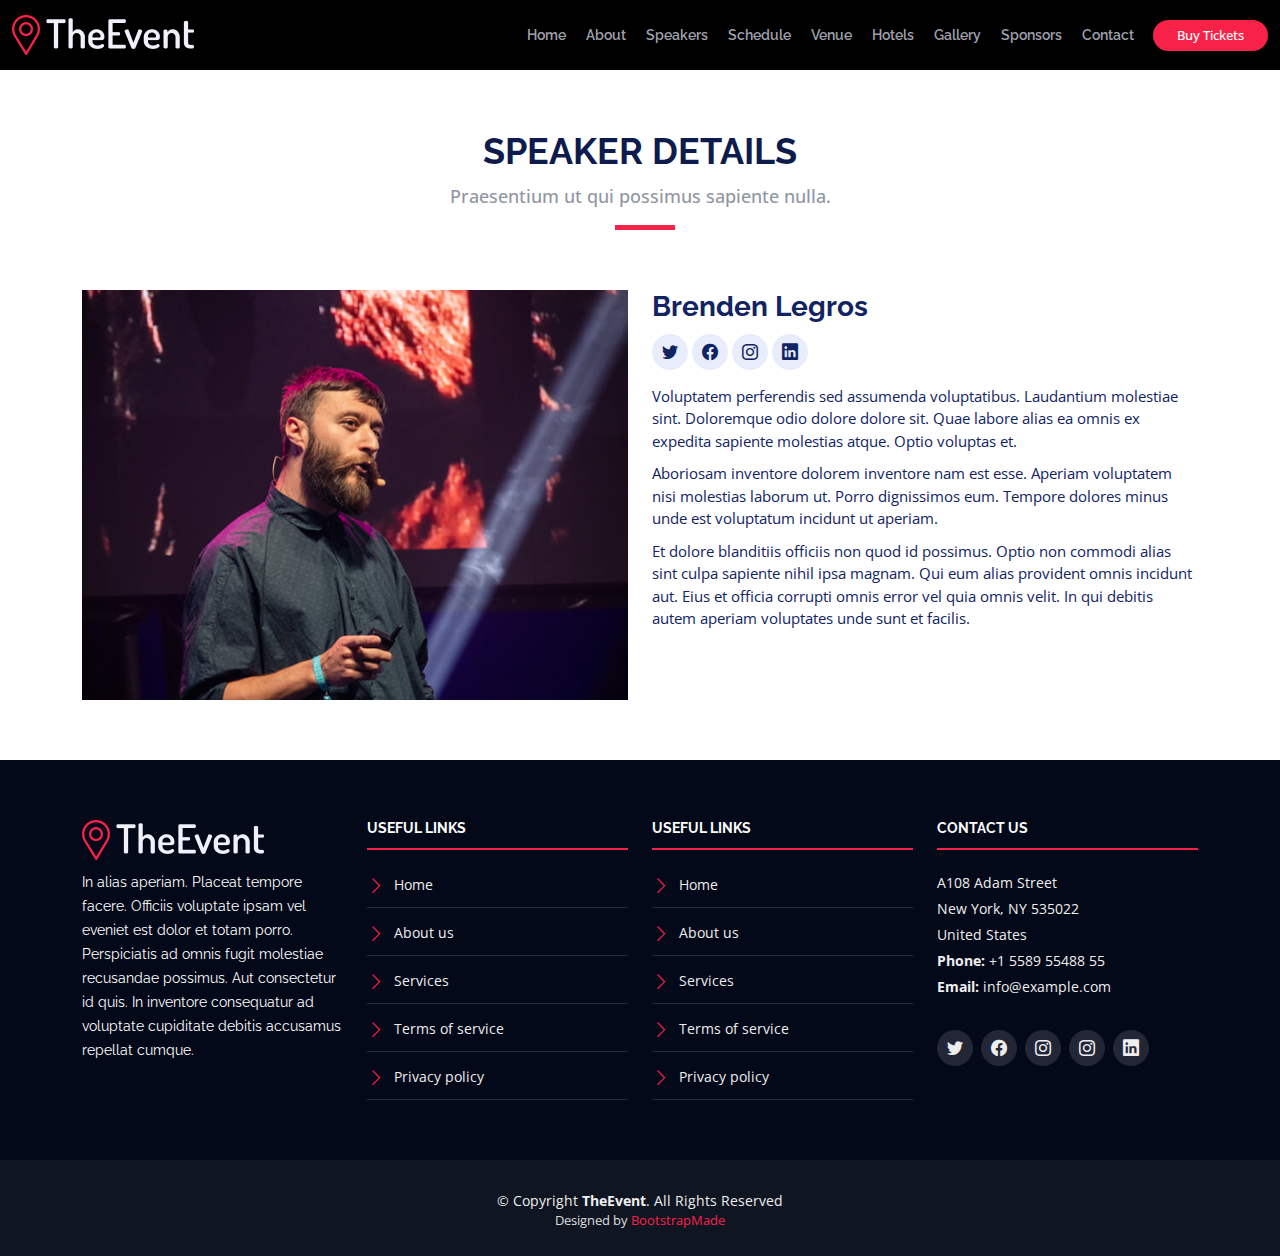
<file: speaker-details.html>
<!DOCTYPE html>
<html lang="en">

<head>
  <meta charset="utf-8">
  <meta content="width=device-width, initial-scale=1.0" name="viewport">

  <title>TheEvent Bootstrap Template - Speaker Details</title>
  <meta content="" name="description">
  <meta content="" name="keywords">

  <!-- Favicons -->
  <link href="assets/img/favicon.png" rel="icon">
  <link href="assets/img/apple-touch-icon.png" rel="apple-touch-icon">

  <!-- Google Fonts -->
  <link href="https://fonts.googleapis.com/css?family=Open+Sans:300,300i,400,400i,700,700i|Raleway:300,400,500,700,800" rel="stylesheet">

  <!-- Vendor CSS Files -->
  <link href="assets/vendor/aos/aos.css" rel="stylesheet">
  <link href="assets/vendor/bootstrap/css/bootstrap.min.css" rel="stylesheet">
  <link href="assets/vendor/bootstrap-icons/bootstrap-icons.css" rel="stylesheet">
  <link href="assets/vendor/glightbox/css/glightbox.min.css" rel="stylesheet">
  <link href="assets/vendor/swiper/swiper-bundle.min.css" rel="stylesheet">

  <!-- Template Main CSS File -->
  <link href="assets/css/style.css" rel="stylesheet">

  <!-- =======================================================
  * Template Name: TheEvent - v4.0.1
  * Template URL: https://bootstrapmade.com/theevent-conference-event-bootstrap-template/
  * Author: BootstrapMade.com
  * License: https://bootstrapmade.com/license/
  ======================================================== -->
</head>

<body>

  <!-- ======= Header ======= -->
  <header id="header" class="d-flex align-items-center header-inner">
    <div class="container-fluid container-xxl d-flex align-items-center">

      <div id="logo" class="me-auto">
        <!-- Uncomment below if you prefer to use a text logo -->
        <!-- <h1><a href="index.html">The<span>Event</span></a></h1>-->
        <a href="index.html" class="scrollto"><img src="assets/img/logo.png" alt="" title=""></a>
      </div>

      <nav id="navbar" class="navbar order-last order-lg-0">
        <ul>
          <li><a class="nav-link scrollto " href="#hero">Home</a></li>
          <li><a class="nav-link scrollto" href="#about">About</a></li>
          <li><a class="nav-link scrollto" href="#speakers">Speakers</a></li>
          <li><a class="nav-link scrollto" href="#schedule">Schedule</a></li>
          <li><a class="nav-link scrollto" href="#venue">Venue</a></li>
          <li><a class="nav-link scrollto" href="#hotels">Hotels</a></li>
          <li><a class="nav-link scrollto" href="#gallery">Gallery</a></li>
          <li><a class="nav-link scrollto" href="#supporters">Sponsors</a></li>
          <!-- <li class="dropdown"><a href="#"><span>Drop Down</span> <i class="bi bi-chevron-down"></i></a>
          <ul>
            <li><a href="#">Drop Down 1</a></li>
            <li class="dropdown"><a href="#"><span>Deep Drop Down</span> <i class="bi bi-chevron-right"></i></a>
              <ul>
                <li><a href="#">Deep Drop Down 1</a></li>
                <li><a href="#">Deep Drop Down 2</a></li>
                <li><a href="#">Deep Drop Down 3</a></li>
                <li><a href="#">Deep Drop Down 4</a></li>
                <li><a href="#">Deep Drop Down 5</a></li>
              </ul>
            </li>
            <li><a href="#">Drop Down 2</a></li>
            <li><a href="#">Drop Down 3</a></li>
            <li><a href="#">Drop Down 4</a></li>
          </ul>
        </li> -->
          <li><a class="nav-link scrollto" href="#contact">Contact</a></li>
        </ul>
        <i class="bi bi-list mobile-nav-toggle"></i>
      </nav><!-- .navbar -->
      <a class="buy-tickets scrollto" href="#buy-tickets">Buy Tickets</a>

    </div>
  </header><!-- End Header -->

  <main id="main" class="main-page">

    <!-- ======= Speaker Details Sectionn ======= -->
    <section id="speakers-details">
      <div class="container">
        <div class="section-header">
          <h2>Speaker Details</h2>
          <p>Praesentium ut qui possimus sapiente nulla.</p>
        </div>

        <div class="row">
          <div class="col-md-6">
            <img src="assets/img/speakers/1.jpg" alt="Speaker 1" class="img-fluid">
          </div>

          <div class="col-md-6">
            <div class="details">
              <h2>Brenden Legros</h2>
              <div class="social">
                <a href=""><i class="bi bi-twitter"></i></a>
                <a href=""><i class="bi bi-facebook"></i></a>
                <a href=""><i class="bi bi-instagram"></i></a>
                <a href=""><i class="bi bi-linkedin"></i></a>
              </div>
              <p>Voluptatem perferendis sed assumenda voluptatibus. Laudantium molestiae sint. Doloremque odio dolore dolore sit. Quae labore alias ea omnis ex expedita sapiente molestias atque. Optio voluptas et.</p>

              <p>Aboriosam inventore dolorem inventore nam est esse. Aperiam voluptatem nisi molestias laborum ut. Porro dignissimos eum. Tempore dolores minus unde est voluptatum incidunt ut aperiam.</p>

              <p>Et dolore blanditiis officiis non quod id possimus. Optio non commodi alias sint culpa sapiente nihil ipsa magnam. Qui eum alias provident omnis incidunt aut. Eius et officia corrupti omnis error vel quia omnis velit. In qui debitis autem aperiam voluptates unde sunt et facilis.</p>
            </div>
          </div>

        </div>
      </div>

    </section>

  </main><!-- End #main -->

  <!-- ======= Footer ======= -->
  <footer id="footer">
    <div class="footer-top">
      <div class="container">
        <div class="row">

          <div class="col-lg-3 col-md-6 footer-info">
            <img src="assets/img/logo.png" alt="TheEvenet">
            <p>In alias aperiam. Placeat tempore facere. Officiis voluptate ipsam vel eveniet est dolor et totam porro. Perspiciatis ad omnis fugit molestiae recusandae possimus. Aut consectetur id quis. In inventore consequatur ad voluptate cupiditate debitis accusamus repellat cumque.</p>
          </div>

          <div class="col-lg-3 col-md-6 footer-links">
            <h4>Useful Links</h4>
            <ul>
              <li><i class="bi bi-chevron-right"></i> <a href="#">Home</a></li>
              <li><i class="bi bi-chevron-right"></i> <a href="#">About us</a></li>
              <li><i class="bi bi-chevron-right"></i> <a href="#">Services</a></li>
              <li><i class="bi bi-chevron-right"></i> <a href="#">Terms of service</a></li>
              <li><i class="bi bi-chevron-right"></i> <a href="#">Privacy policy</a></li>
            </ul>
          </div>

          <div class="col-lg-3 col-md-6 footer-links">
            <h4>Useful Links</h4>
            <ul>
              <li><i class="bi bi-chevron-right"></i> <a href="#">Home</a></li>
              <li><i class="bi bi-chevron-right"></i> <a href="#">About us</a></li>
              <li><i class="bi bi-chevron-right"></i> <a href="#">Services</a></li>
              <li><i class="bi bi-chevron-right"></i> <a href="#">Terms of service</a></li>
              <li><i class="bi bi-chevron-right"></i> <a href="#">Privacy policy</a></li>
            </ul>
          </div>

          <div class="col-lg-3 col-md-6 footer-contact">
            <h4>Contact Us</h4>
            <p>
              A108 Adam Street <br>
              New York, NY 535022<br>
              United States <br>
              <strong>Phone:</strong> +1 5589 55488 55<br>
              <strong>Email:</strong> info@example.com<br>
            </p>

            <div class="social-links">
              <a href="#" class="twitter"><i class="bi bi-twitter"></i></a>
              <a href="#" class="facebook"><i class="bi bi-facebook"></i></a>
              <a href="#" class="instagram"><i class="bi bi-instagram"></i></a>
              <a href="#" class="google-plus"><i class="bi bi-instagram"></i></a>
              <a href="#" class="linkedin"><i class="bi bi-linkedin"></i></a>
            </div>

          </div>

        </div>
      </div>
    </div>

    <div class="container">
      <div class="copyright">
        &copy; Copyright <strong>TheEvent</strong>. All Rights Reserved
      </div>
      <div class="credits">
        <!--
        All the links in the footer should remain intact.
        You can delete the links only if you purchased the pro version.
        Licensing information: https://bootstrapmade.com/license/
        Purchase the pro version with working PHP/AJAX contact form: https://bootstrapmade.com/buy/?theme=TheEvent
      -->
        Designed by <a href="https://bootstrapmade.com/">BootstrapMade</a>
      </div>
    </div>
  </footer><!-- End  Footer -->

  <a href="#" class="back-to-top d-flex align-items-center justify-content-center"><i class="bi bi-arrow-up-short"></i></a>

  <!-- Vendor JS Files -->
  <script src="assets/vendor/aos/aos.js"></script>
  <script src="assets/vendor/bootstrap/js/bootstrap.bundle.min.js"></script>
  <script src="assets/vendor/glightbox/js/glightbox.min.js"></script>
  <script src="assets/vendor/php-email-form/validate.js"></script>
  <script src="assets/vendor/swiper/swiper-bundle.min.js"></script>

  <!-- Template Main JS File -->
  <script src="assets/js/main.js"></script>

</body>

</html>
</file>
<file: assets/css/style.css>
/**

* Author: Anurag tripathi

*/

/*--------------------------------------------------------------
# General
--------------------------------------------------------------*/
body {
  background: #fff;
  color: #2f3138;
  font-family: "Open Sans", sans-serif;
}

a {
  color: #f82249;
  text-decoration: none;
  transition: 0.5s;
}

a:hover, a:active, a:focus {
  color: #f8234a;
  outline: none;
  text-decoration: none;
}

p {
  padding: 0;
  margin: 0 0 30px 0;
}

h1, h2, h3, h4, h5, h6 {
  font-family: "Raleway", sans-serif;
  font-weight: 400;
  margin: 0 0 20px 0;
  padding: 0;
  color: #0e1b4d;
}

.main-page {
  margin-top: 70px;
}

/* Prelaoder */
#preloader {
  position: fixed;
  left: 0;
  top: 0;
  z-index: 999;
  width: 100%;
  height: 100%;
  overflow: visible;
  background: #fff url("../img/preloader.svg") no-repeat center center;
}

/*--------------------------------------------------------------
# Back to top button
--------------------------------------------------------------*/
.back-to-top {
  position: fixed;
  visibility: hidden;
  opacity: 0;
  right: 15px;
  bottom: 15px;
  z-index: 996;
  background: #f82249;
  width: 40px;
  height: 40px;
  border-radius: 50px;
  transition: all 0.4s;
}

.back-to-top i {
  font-size: 28px;
  color: #fff;
  line-height: 0;
}

.back-to-top:hover {
  background: #f94a6a;
  color: #fff;
}

.back-to-top.active {
  visibility: visible;
  opacity: 1;
}

/* Sections Header
--------------------------------*/
.section-header {
  margin-bottom: 60px;
  position: relative;
  padding-bottom: 20px;
}

.section-header::before {
  content: '';
  position: absolute;
  display: block;
  width: 60px;
  height: 5px;
  background: #f82249;
  bottom: 0;
  left: calc(50% - 25px);
}

.section-header h2 {
  font-size: 36px;
  text-transform: uppercase;
  text-align: center;
  font-weight: 700;
  margin-bottom: 10px;
}

.section-header p {
  text-align: center;
  padding: 0;
  margin: 0;
  font-size: 18px;
  font-weight: 500;
  color: #9195a2;
}

.section-with-bg {
  background-color: #f6f7fd;
}

/*--------------------------------------------------------------
# Header
--------------------------------------------------------------*/
#header {
  height: 90px;
  position: fixed;
  left: 0;
  top: 0;
  right: 0;
  transition: all 0.5s;
  z-index: 997;
}

#header.header-scrolled, #header.header-inner {
  background: black;
  height: 70px;
}

#header #logo h1 {
  font-size: 36px;
  margin: 0;
  font-family: "Raleway", sans-serif;
  font-weight: 700;
  letter-spacing: 3px;
  text-transform: uppercase;
}

#header #logo h1 span {
  color: #f82249;
}

#header #logo h1 a, #header #logo h1 a:hover {
  color: #fff;
}

#header #logo img {
  padding: 0;
  margin: 0;
  max-height: 40px;
}

@media (max-width: 992px) {
  #header #logo img {
    max-height: 30px;
  }
}

/*--------------------------------------------------------------
# Buy Tickets
--------------------------------------------------------------*/
.buy-tickets {
  color: #fff;
  background: #f82249;
  padding: 7px 22px;
  margin: 0 0 0 15px;
  border-radius: 50px;
  border: 2px solid #f82249;
  transition: all ease-in-out 0.3s;
  font-weight: 500;
  line-height: 1;
  font-size: 13px;
  white-space: nowrap;
}

.buy-tickets:hover {
  background: none;
  color: #fff;
}

.buy-tickets:focus {
  color: #fff;
}

@media (max-width: 992px) {
  .buy-tickets {
    margin: 0 15px 0 0;
  }
}

/*--------------------------------------------------------------
# Navigation Menu
--------------------------------------------------------------*/
/**
* Desktop Navigation 
*/
.navbar {
  padding: 0;
}

.navbar ul {
  margin: 0;
  padding: 0;
  display: flex;
  list-style: none;
  align-items: center;
}

.navbar li {
  position: relative;
}

.navbar > ul > li {
  white-space: nowrap;
  padding: 10px 0 10px 12px;
}

.navbar a {
  display: flex;
  align-items: center;
  justify-content: space-between;
  color: rgba(202, 206, 221, 0.8);
  font-family: "Raleway", sans-serif;
  font-weight: 600;
  font-size: 14px;
  white-space: nowrap;
  transition: 0.3s;
  position: relative;
  padding: 6px 4px;
}

.navbar a i {
  font-size: 12px;
  line-height: 0;
  margin-left: 5px;
}

.navbar > ul > li > a:before {
  content: "";
  position: absolute;
  width: 0;
  height: 2px;
  bottom: -6px;
  left: 0;
  background-color: #f82249;
  visibility: hidden;
  transition: all 0.3s ease-in-out 0s;
}

.navbar a:hover:before, .navbar li:hover > a:before, .navbar .active:before {
  visibility: visible;
  width: 100%;
}

.navbar a:hover, .navbar .active, .navbar li:hover > a {
  color: #fff;
}

.navbar .dropdown ul {
  display: block;
  position: absolute;
  left: 12px;
  top: calc(100% + 30px);
  margin: 0;
  padding: 10px 0;
  z-index: 99;
  opacity: 0;
  visibility: hidden;
  background: #fff;
  box-shadow: 0px 0px 30px rgba(127, 137, 161, 0.25);
  transition: 0.3s;
}

.navbar .dropdown ul li {
  min-width: 200px;
}

.navbar .dropdown ul a {
  padding: 10px 20px;
  font-size: 14px;
  text-transform: none;
  color: #060c22;
}

.navbar .dropdown ul a i {
  font-size: 12px;
}

.navbar .dropdown ul a:hover, .navbar .dropdown ul .active:hover, .navbar .dropdown ul li:hover > a {
  color: #f82249;
}

.navbar .dropdown:hover > ul {
  opacity: 1;
  top: 100%;
  visibility: visible;
}

.navbar .dropdown .dropdown ul {
  top: 0;
  left: calc(100% - 30px);
  visibility: hidden;
}

.navbar .dropdown .dropdown:hover > ul {
  opacity: 1;
  top: 0;
  left: 100%;
  visibility: visible;
}

@media (max-width: 1366px) {
  .navbar .dropdown .dropdown ul {
    left: -90%;
  }
  .navbar .dropdown .dropdown:hover > ul {
    left: -100%;
  }
}

/**
* Mobile Navigation 
*/
.mobile-nav-toggle {
  color: #fff;
  font-size: 28px;
  cursor: pointer;
  display: none;
  line-height: 0;
  transition: 0.5s;
}

@media (max-width: 991px) {
  .mobile-nav-toggle {
    display: block;
  }
  .navbar ul {
    display: none;
  }
}

.navbar-mobile {
  position: fixed;
  overflow: hidden;
  top: 0;
  right: 0;
  left: 0;
  bottom: 0;
  background: rgba(0, 0, 0, 0.9);
  transition: 0.3s;
  z-index: 999;
}

.navbar-mobile .mobile-nav-toggle {
  position: absolute;
  top: 15px;
  right: 15px;
}

.navbar-mobile ul {
  display: block;
  position: absolute;
  top: 55px;
  right: 15px;
  bottom: 15px;
  left: 15px;
  padding: 10px 0;
  background-color: #fff;
  overflow-y: auto;
  transition: 0.3s;
}

.navbar-mobile > ul > li {
  padding: 0;
}

.navbar-mobile a:hover:before, .navbar-mobile li:hover > a:before, .navbar-mobile .active:before {
  visibility: hidden;
}

.navbar-mobile a {
  padding: 10px 20px;
  font-size: 15px;
  color: #060c22;
}

.navbar-mobile a:hover, .navbar-mobile .active, .navbar-mobile li:hover > a {
  color: #f82249;
}

.navbar-mobile .getstarted {
  margin: 15px;
}

.navbar-mobile .dropdown ul {
  position: static;
  display: none;
  margin: 10px 20px;
  padding: 10px 0;
  z-index: 99;
  opacity: 1;
  visibility: visible;
  background: #fff;
  box-shadow: 0px 0px 30px rgba(127, 137, 161, 0.25);
}

.navbar-mobile .dropdown ul li {
  min-width: 200px;
}

.navbar-mobile .dropdown ul a {
  padding: 10px 20px;
}

.navbar-mobile .dropdown ul a i {
  font-size: 12px;
}

.navbar-mobile .dropdown ul a:hover, .navbar-mobile .dropdown ul .active:hover, .navbar-mobile .dropdown ul li:hover > a {
  color: #f82249;
}

.navbar-mobile .dropdown > .dropdown-active {
  display: block;
}

/*--------------------------------------------------------------
# Hero Section
--------------------------------------------------------------*/
#hero {
  width: 100%;
  height: 100vh;
  /*background: url(../img/) top center;*/
  background-size: cover;
  overflow: hidden;
  position: relative;
}

@media (min-width: 1024px) {
  #hero {
    background-attachment: fixed;
  }
}

#hero:before {
  content: "";
  /*background: rgba(6, 12, 34, 0.8);*/
  position: absolute;
  bottom: 0;
  top: 0;
  left: 0;
  right: 0;
}

#hero .hero-container {
  position: absolute;
  bottom: 0;
  left: 0;
  top: 90px;
  right: 0;
  display: flex;
  justify-content: center;
  align-items: center;
  flex-direction: column;
  text-align: center;
  padding: 0 15px;
}

@media (max-width: 991px) {
  #hero .hero-container {
    top: 70px;
  }
}

#hero h1 {
  color: #fff;
  font-family: "Raleway", sans-serif;
  font-size: 56px;
  font-weight: 600;
  text-transform: uppercase;
}

#hero h1 span {
  color: #f82249;
}

@media (max-width: 991px) {
  #hero h1 {
    font-size: 34px;
  }
}

#hero p {
  color: #ebebeb;
  font-weight: 700;
  font-size: 20px;
}

@media (max-width: 991px) {
  #hero p {
    font-size: 16px;
  }
}

#hero .play-btn {
  width: 94px;
  height: 94px;
  background: radial-gradient(#f82249 50%, rgba(101, 111, 150, 0.15) 52%);
  border-radius: 50%;
  display: block;
  position: relative;
  overflow: hidden;
}

#hero .play-btn::after {
  content: '';
  position: absolute;
  left: 50%;
  top: 50%;
  transform: translateX(-40%) translateY(-50%);
  width: 0;
  height: 0;
  border-top: 10px solid transparent;
  border-bottom: 10px solid transparent;
  border-left: 15px solid #fff;
  z-index: 100;
  transition: all 400ms cubic-bezier(0.55, 0.055, 0.675, 0.19);
}

#hero .play-btn:before {
  content: '';
  position: absolute;
  width: 120px;
  height: 120px;
  -webkit-animation-delay: 0s;
  animation-delay: 0s;
  -webkit-animation: pulsate-btn 2s;
  animation: pulsate-btn 2s;
  -webkit-animation-direction: forwards;
  animation-direction: forwards;
  -webkit-animation-iteration-count: infinite;
  animation-iteration-count: infinite;
  -webkit-animation-timing-function: steps;
  animation-timing-function: steps;
  opacity: 1;
  border-radius: 50%;
  border: 2px solid rgba(163, 163, 163, 0.4);
  top: -15%;
  left: -15%;
  background: rgba(198, 16, 0, 0);
}

#hero .play-btn:hover::after {
  border-left: 15px solid #f82249;
  transform: scale(20);
}

#hero .play-btn:hover::before {
  content: '';
  position: absolute;
  left: 50%;
  top: 50%;
  transform: translateX(-40%) translateY(-50%);
  width: 0;
  height: 0;
  border: none;
  border-top: 10px solid transparent;
  border-bottom: 10px solid transparent;
  border-left: 15px solid #fff;
  z-index: 200;
  -webkit-animation: none;
  animation: none;
  border-radius: 0;
}

#hero .about-btn {
  font-family: "Raleway", sans-serif;
  font-weight: 500;
  font-size: 14px;
  letter-spacing: 1px;
  display: inline-block;
  padding: 12px 32px;
  border-radius: 50px;
  transition: 0.5s;
  line-height: 1;
  margin: 10px;
  color: #fff;
  -webkit-animation-delay: 0.8s;
  animation-delay: 0.8s;
  border: 2px solid #f82249;
}

#hero .about-btn:hover {
  background: #f82249;
  color: #fff;
}

@-webkit-keyframes pulsate-btn {
  0% {
    transform: scale(0.6, 0.6);
    opacity: 1;
  }
  100% {
    transform: scale(1, 1);
    opacity: 0;
  }
}

@keyframes pulsate-btn {
  0% {
    transform: scale(0.6, 0.6);
    opacity: 1;
  }
  100% {
    transform: scale(1, 1);
    opacity: 0;
  }
}

/*--------------------------------------------------------------
# About Section
--------------------------------------------------------------*/
#about {
  background: url("../img/about-bg.jpg");
  background-size: cover;
  overflow: hidden;
  position: relative;
  color: #fff;
  padding: 60px 0 40px 0;
}

@media (min-width: 1024px) {
  #about {
    background-attachment: fixed;
  }
}

#about:before {
  content: "";
  background: rgba(13, 20, 41, 0.8);
  position: absolute;
  bottom: 0;
  top: 0;
  left: 0;
  right: 0;
}

#about h2 {
  font-size: 36px;
  font-weight: bold;
  margin-bottom: 10px;
  color: #fff;
}

#about h3 {
  font-size: 18px;
  font-weight: bold;
  text-transform: uppercase;
  margin-bottom: 10px;
  color: #fff;
}

#about p {
  font-size: 14px;
  margin-bottom: 20px;
  color: #fff;
}

/*--------------------------------------------------------------
# Speakers Section
--------------------------------------------------------------*/
#speakers {
  padding: 60px 0 30px 0;
}

#speakers .speaker {
  position: relative;
  overflow: hidden;
  margin-bottom: 30px;
}

#speakers .speaker .details {
  background: rgba(6, 12, 34, 0.76);
  position: absolute;
  left: 0;
  bottom: -40px;
  right: 0;
  text-align: center;
  padding-top: 10px;
  transition: all 300ms cubic-bezier(0.645, 0.045, 0.355, 1);
}

#speakers .speaker .details h3 {
  color: #fff;
  font-size: 22px;
  font-weight: 600;
  margin-bottom: 5px;
}

#speakers .speaker .details p {
  color: #fff;
  font-size: 15px;
  margin-bottom: 10px;
  font-style: italic;
}

#speakers .speaker .details .social {
  height: 40px;
}

#speakers .speaker .details .social i {
  line-height: 0;
  margin: 0 2px;
}

#speakers .speaker .details a {
  color: #fff;
}

#speakers .speaker .details a:hover {
  color: #f82249;
}

#speakers .speaker:hover .details {
  bottom: 0;
}

#speakers-details {
  padding: 60px 0;
}

#speakers-details .details h2 {
  color: #112363;
  font-size: 28px;
  font-weight: 700;
  margin-bottom: 10px;
}

#speakers-details .details .social {
  margin-bottom: 15px;
}

#speakers-details .details .social a {
  background: #e9edfb;
  color: #112363;
  line-height: 1;
  display: inline-block;
  text-align: center;
  border-radius: 50%;
  width: 36px;
  height: 36px;
  display: inline-flex;
  align-items: center;
  justify-content: center;
}

#speakers-details .details .social a:hover {
  background: #f82249;
  color: #fff;
}

#speakers-details .details .social a i {
  font-size: 16px;
  line-height: 0;
}

#speakers-details .details p {
  color: #112363;
  font-size: 15px;
  margin-bottom: 10px;
}

/*--------------------------------------------------------------
# Schedule Section
--------------------------------------------------------------*/
#schedule {
  padding: 60px 0 60px 0;
}

#schedule .nav-tabs {
  text-align: center;
  margin: auto;
  display: block;
  border-bottom: 0;
  margin-bottom: 30px;
}

#schedule .nav-tabs li {
  display: inline-block;
  margin-bottom: 0;
}

#schedule .nav-tabs a {
  border: none;
  border-radius: 50px;
  font-weight: 600;
  background-color: #0e1b4d;
  color: #fff;
  padding: 10px 100px;
}

@media (max-width: 991px) {
  #schedule .nav-tabs a {
    padding: 8px 60px;
  }
}

@media (max-width: 767px) {
  #schedule .nav-tabs a {
    padding: 8px 50px;
  }
}

@media (max-width: 480px) {
  #schedule .nav-tabs a {
    padding: 8px 30px;
  }
}

#schedule .nav-tabs a.active {
  background-color: #f82249;
  color: #fff;
}

#schedule .sub-heading {
  text-align: center;
  font-size: 18px;
  font-style: italic;
  margin: 0 auto 30px auto;
}

@media (min-width: 991px) {
  #schedule .sub-heading {
    width: 75%;
  }
}

#schedule .tab-pane {
  transition: ease-in-out .2s;
}

#schedule .schedule-item {
  border-bottom: 1px solid #cad4f6;
  padding-top: 15px;
  padding-bottom: 15px;
  transition: background-color ease-in-out 0.3s;
}

#schedule .schedule-item:hover {
  background-color: #fff;
}

#schedule .schedule-item time {
  padding-bottom: 5px;
  display: inline-block;
}

#schedule .schedule-item .speaker {
  width: 60px;
  height: 60px;
  overflow: hidden;
  border-radius: 50%;
  float: left;
  margin: 0 10px 10px 0;
}

#schedule .schedule-item .speaker img {
  height: 100%;
  transform: translateX(-50%);
  margin-left: 50%;
  transition: all ease-in-out 0.3s;
}

#schedule .schedule-item h4 {
  font-size: 18px;
  font-weight: 600;
  margin-bottom: 5px;
}

#schedule .schedule-item h4 span {
  font-style: italic;
  color: #19328e;
  font-weight: normal;
  font-size: 16px;
}

#schedule .schedule-item p {
  font-style: italic;
  color: #152b79;
  margin-bottom: 0;
}

/*--------------------------------------------------------------
# Venue Section
--------------------------------------------------------------*/
#venue {
  padding: 60px 0;
}

#venue .container-fluid {
  margin-bottom: 3px;
}

#venue .venue-map iframe {
  width: 100%;
  height: 100%;
  min-height: 300px;
}

#venue .venue-info {
  background: url("../img/venue-info-bg.jpg") top center no-repeat;
  background-size: cover;
  position: relative;
  padding-top: 60px;
  padding-bottom: 60px;
}

#venue .venue-info:before {
  content: "";
  background: rgba(13, 20, 41, 0.8);
  position: absolute;
  bottom: 0;
  top: 0;
  left: 0;
  right: 0;
}

#venue .venue-info h3 {
  font-size: 36px;
  font-weight: 700;
  color: #fff;
}

@media (max-width: 574px) {
  #venue .venue-info h3 {
    font-size: 24px;
  }
}

#venue .venue-info p {
  color: #fff;
  margin-bottom: 0;
}

#venue .venue-gallery-container {
  padding-right: 12px;
}

#venue .venue-gallery {
  overflow: hidden;
  border-right: 3px solid #fff;
  border-bottom: 3px solid #fff;
}

#venue .venue-gallery img {
  transition: all ease-in-out 0.4s;
}

#venue .venue-gallery:hover img {
  transform: scale(1.1);
}

/*--------------------------------------------------------------
# Hotels Section
--------------------------------------------------------------*/
#hotels {
  padding: 60px 0;
}

#hotels .hotel {
  border: 1px solid #e0e5fa;
  background: #fff;
  margin-bottom: 30px;
}

#hotels .hotel:hover .hotel-img img {
  transform: scale(1.1);
}

#hotels .hotel-img {
  overflow: hidden;
  margin-bottom: 15px;
}

#hotels .hotel-img img {
  transition: 0.3s ease-in-out;
}

#hotels h3 {
  font-weight: 600;
  font-size: 20px;
  margin-bottom: 5px;
  padding: 0 20px;
}

#hotels a {
  color: #152b79;
}

#hotels a:hover {
  color: #f82249;
}

#hotels .stars {
  padding: 0 20px;
  margin-bottom: 5px;
}

#hotels .stars i {
  color: #ffc31d;
}

#hotels p {
  padding: 0 20px;
  margin-bottom: 20px;
  color: #060c22;
  font-style: italic;
  font-size: 15px;
}

/*--------------------------------------------------------------
# Gallery Section
--------------------------------------------------------------*/
#gallery {
  padding: 60px;
  overflow: hidden;
}

#gallery .swiper-pagination {
  margin-top: 20px;
  position: relative;
}

#gallery .swiper-pagination .swiper-pagination-bullet {
  width: 12px;
  height: 12px;
  background-color: #fff;
  opacity: 1;
  border: 1px solid #f82249;
}

#gallery .swiper-pagination .swiper-pagination-bullet-active {
  background-color: #f82249;
}

#gallery .swiper-slide-active {
  text-align: center;
}

@media (min-width: 992px) {
  #gallery .swiper-wrapper {
    padding: 40px 0;
  }
  #gallery .swiper-slide-active {
    border: 5px solid #f82249;
    padding: 4px;
    background: #fff;
    z-index: 1;
    transform: scale(1.15);
    margin-top: 6px;
  }
}

/*--------------------------------------------------------------
# Sponsors Section
--------------------------------------------------------------*/
#supporters {
  padding: 60px 0;
}

#supporters .supporters-wrap {
  border-top: 1px solid #e0e5fa;
  border-left: 1px solid #e0e5fa;
  margin-bottom: 30px;
}

#supporters .supporter-logo {
  padding: 30px;
  display: flex;
  justify-content: center;
  align-items: center;
  border-right: 1px solid #e0e5fa;
  border-bottom: 1px solid #e0e5fa;
  overflow: hidden;
  background: rgba(255, 255, 255, 0.5);
  height: 160px;
}

#supporters .supporter-logo:hover img {
  transform: scale(1.2);
}

#supporters img {
  transition: all 0.4s ease-in-out;
}

/*--------------------------------------------------------------
# F.A.Q Section
--------------------------------------------------------------*/
#faq {
  padding: 60px 0;
}

#faq .faq-list {
  padding: 0;
  list-style: none;
}

#faq .faq-list li {
  border-bottom: 1px solid #e9eaed;
  margin-bottom: 20px;
  padding-bottom: 20px;
}

#faq .faq-list .question {
  display: block;
  position: relative;
  font-family: #f82249;
  font-size: 18px;
  line-height: 24px;
  font-weight: 400;
  padding-left: 25px;
  cursor: pointer;
  color: #e0072f;
  transition: 0.3s;
}

#faq .faq-list i {
  font-size: 16px;
  position: absolute;
  left: 0;
  top: -2px;
}

#faq .faq-list p {
  margin-bottom: 0;
  padding: 10px 0 0 25px;
}

#faq .faq-list .icon-show {
  display: none;
}

#faq .faq-list .collapsed {
  color: black;
}

#faq .faq-list .collapsed:hover {
  color: #f82249;
}

#faq .faq-list .collapsed .icon-show {
  display: inline-block;
  transition: 0.6s;
}

#faq .faq-list .collapsed .icon-close {
  display: none;
  transition: 0.6s;
}

/*--------------------------------------------------------------
# Subscribe Section
--------------------------------------------------------------*/
#subscribe {
  padding: 60px;
  background: url(../img/subscribe-bg.jpg) center center no-repeat;
  background-size: cover;
  overflow: hidden;
  position: relative;
}

#subscribe:before {
  content: "";
  background: rgba(6, 12, 34, 0.6);
  position: absolute;
  bottom: 0;
  top: 0;
  left: 0;
  right: 0;
}

@media (min-width: 1024px) {
  #subscribe {
    background-attachment: fixed;
  }
}

#subscribe .section-header h2, #subscribe p {
  color: #fff;
}

#subscribe input {
  background: #fff;
  color: #060c22;
  border: 0;
  outline: none;
  margin: 0;
  padding: 9px 20px;
  border-radius: 50px;
  font-size: 14px;
}

@media (min-width: 767px) {
  #subscribe input {
    min-width: 400px;
  }
}

#subscribe button {
  border: 0;
  padding: 9px 25px;
  cursor: pointer;
  background: #f82249;
  color: #fff;
  transition: all 0.3s ease;
  outline: none;
  font-size: 14px;
  border-radius: 50px;
}

#subscribe button:hover {
  background: #e0072f;
}

@media (max-width: 460px) {
  #subscribe button {
    margin-top: 10px;
  }
}

/*--------------------------------------------------------------
# Buy Tickets Section
--------------------------------------------------------------*/
#buy-tickets {
  padding: 60px 0;
}

#buy-tickets .card {
  border: none;
  border-radius: 5px;
  transition: all  0.3s ease-in-out;
  box-shadow: 0 10px 25px 0 rgba(6, 12, 34, 0.1);
}

#buy-tickets .card:hover {
  box-shadow: 0 10px 35px 0 rgba(6, 12, 34, 0.2);
}

#buy-tickets .card hr {
  margin: 25px 0;
}

#buy-tickets .card .card-title {
  margin: 10px 0;
  font-size: 14px;
  letter-spacing: 1px;
  font-weight: bold;
}

#buy-tickets .card .card-price {
  font-size: 48px;
  margin: 0;
}

#buy-tickets .card ul li {
  margin-bottom: 20px;
}

#buy-tickets .card .text-muted {
  opacity: 0.7;
}

#buy-tickets .card .btn {
  font-size: 15px;
  border-radius: 50px;
  padding: 10px 40px;
  transition: all 0.2s;
  background-color: #f82249;
  border: 0;
  color: #fff;
}

#buy-tickets .card .btn:hover {
  background-color: #e0072f;
}

#buy-tickets #buy-ticket-modal input, #buy-tickets #buy-ticket-modal select {
  border-radius: 0;
}

#buy-tickets #buy-ticket-modal .btn {
  font-size: 15px;
  border-radius: 50px;
  padding: 10px 40px;
  transition: all 0.2s;
  background-color: #f82249;
  border: 0;
  color: #fff;
}

#buy-tickets #buy-ticket-modal .btn:hover {
  background-color: #e0072f;
}

/*--------------------------------------------------------------
# Contact Section
--------------------------------------------------------------*/
#contact {
  padding: 60px 0;
}

#contact .contact-info {
  margin-bottom: 20px;
  text-align: center;
}

#contact .contact-info i {
  font-size: 48px;
  display: inline-block;
  margin-bottom: 10px;
  color: #f82249;
}

#contact .contact-info address, #contact .contact-info p {
  margin-bottom: 0;
  color: #112363;
}

#contact .contact-info h3 {
  font-size: 18px;
  margin-bottom: 15px;
  font-weight: bold;
  text-transform: uppercase;
  color: #112363;
}

#contact .contact-info a {
  color: #4869df;
}

#contact .contact-info a:hover {
  color: #f82249;
}

#contact .contact-address, #contact .contact-phone, #contact .contact-email {
  margin-bottom: 20px;
}

@media (min-width: 768px) {
  #contact .contact-address, #contact .contact-phone, #contact .contact-email {
    padding: 20px 0;
  }
}

@media (min-width: 768px) {
  #contact .contact-phone {
    border-left: 1px solid #ddd;
    border-right: 1px solid #ddd;
  }
}

#contact .php-email-form .error-message {
  display: none;
  color: #fff;
  background: #ed3c0d;
  text-align: left;
  padding: 15px;
  font-weight: 600;
}

#contact .php-email-form .error-message br + br {
  margin-top: 25px;
}

#contact .php-email-form .sent-message {
  display: none;
  color: #fff;
  background: #18d26e;
  text-align: center;
  padding: 15px;
  font-weight: 600;
}

#contact .php-email-form .loading {
  display: none;
  background: #fff;
  text-align: center;
  padding: 15px;
}

#contact .php-email-form .loading:before {
  content: "";
  display: inline-block;
  border-radius: 50%;
  width: 24px;
  height: 24px;
  margin: 0 10px -6px 0;
  border: 3px solid #18d26e;
  border-top-color: #eee;
  -webkit-animation: animate-loading 1s linear infinite;
  animation: animate-loading 1s linear infinite;
}

#contact .php-email-form input, #contact .php-email-form textarea {
  border-radius: 0;
  box-shadow: none;
  font-size: 14px;
}

#contact .php-email-form input:focus, #contact .php-email-form textarea:focus {
  border-color: #f82249;
}

#contact .php-email-form input {
  padding: 10px 15px;
}

#contact .php-email-form textarea {
  padding: 12px 15px;
}

#contact .php-email-form button[type="submit"] {
  background: #f82249;
  border: 0;
  padding: 10px 40px;
  color: #fff;
  transition: 0.4s;
  border-radius: 50px;
  cursor: pointer;
}

#contact .php-email-form button[type="submit"]:hover {
  background: #e0072f;
}

@-webkit-keyframes animate-loading {
  0% {
    transform: rotate(0deg);
  }
  100% {
    transform: rotate(360deg);
  }
}

@keyframes animate-loading {
  0% {
    transform: rotate(0deg);
  }
  100% {
    transform: rotate(360deg);
  }
}

/*--------------------------------------------------------------
# Footer
--------------------------------------------------------------*/
#footer {
  background: #101522;
  padding: 0 0 25px 0;
  color: #eee;
  font-size: 14px;
}

#footer .footer-top {
  background: #040919;
  padding: 60px 0 30px 0;
}

#footer .footer-top .footer-info {
  margin-bottom: 30px;
}

#footer .footer-top .footer-info h3 {
  font-size: 26px;
  margin: 0 0 20px 0;
  padding: 2px 0 2px 0;
  line-height: 1;
  font-family: "Raleway", sans-serif;
  font-weight: 700;
  color: #fff;
}

#footer .footer-top .footer-info img {
  height: 40px;
  margin-bottom: 10px;
}

#footer .footer-top .footer-info p {
  font-size: 14px;
  line-height: 24px;
  margin-bottom: 0;
  font-family: "Raleway", sans-serif;
  color: #fff;
}

#footer .footer-top .social-links a {
  display: inline-block;
  background: #222636;
  color: #eee;
  line-height: 1;
  margin-right: 4px;
  border-radius: 50%;
  width: 36px;
  height: 36px;
  transition: 0.3s;
  display: inline-flex;
  align-items: center;
  justify-content: center;
}

#footer .footer-top .social-links a i {
  line-height: 0;
  font-size: 16px;
}

#footer .footer-top .social-links a:hover {
  background: #f82249;
  color: #fff;
}

#footer .footer-top h4 {
  font-size: 14px;
  font-weight: bold;
  color: #fff;
  text-transform: uppercase;
  position: relative;
  padding-bottom: 12px;
  border-bottom: 2px solid #f82249;
}

#footer .footer-top .footer-links {
  margin-bottom: 30px;
}

#footer .footer-top .footer-links ul {
  list-style: none;
  padding: 0;
  margin: 0;
}

#footer .footer-top .footer-links ul i {
  padding-right: 5px;
  color: #f82249;
  font-size: 18px;
}

#footer .footer-top .footer-links ul li {
  border-bottom: 1px solid #262c44;
  padding: 10px 0;
}

#footer .footer-top .footer-links ul li:first-child {
  padding-top: 0;
}

#footer .footer-top .footer-links ul a {
  color: #eee;
}

#footer .footer-top .footer-links ul a:hover {
  color: #f82249;
}

#footer .footer-top .footer-contact {
  margin-bottom: 30px;
}

#footer .footer-top .footer-contact p {
  line-height: 26px;
}

#footer .footer-top .footer-newsletter {
  margin-bottom: 30px;
}

#footer .footer-top .footer-newsletter input[type="email"] {
  border: 0;
  padding: 6px 8px;
  width: 65%;
}

#footer .footer-top .footer-newsletter input[type="submit"] {
  background: #f82249;
  border: 0;
  width: 35%;
  padding: 6px 0;
  text-align: center;
  color: #fff;
  transition: 0.3s;
  cursor: pointer;
}

#footer .footer-top .footer-newsletter input[type="submit"]:hover {
  background: #e0072f;
}

#footer .copyright {
  text-align: center;
  padding-top: 30px;
}

#footer .credits {
  text-align: center;
  font-size: 13px;
  color: #ddd;
}
</file>
